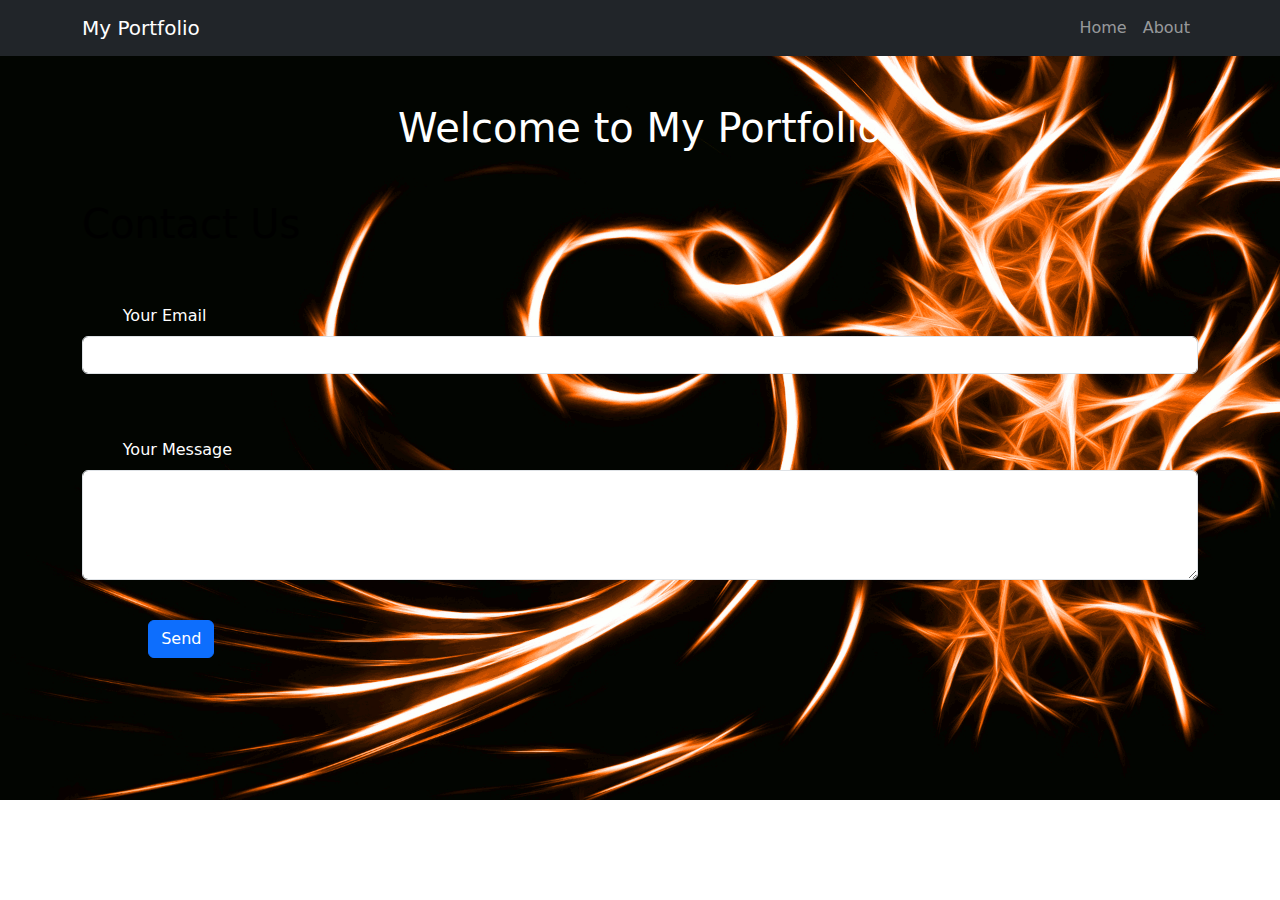
<file: contact.html>
<!DOCTYPE html>
<html lang="en">
<nav class="navbar navbar-expand-lg navbar-dark bg-dark">
    <div class="container">
      <a class="navbar-brand" href="port.html">My Portfolio </a>
      <button class="navbar-toggler" type="button" data-bs-toggle="collapse" data-bs-target="#navbarNav">
        <span class="navbar-toggler-icon"></span>
      </button>
      <div class="collapse navbar-collapse" id="navbarNav">
        <ul class="navbar-nav ms-auto">
          <li class="nav-item"><a class="nav-link active" href=""></a></li>
          <li class="nav-item"><a class="nav-link" href="Index.html">Home</a></li>
          <li class="nav-item"><a class="nav-link" href="http://127.0.0.1:5500/about.html#">About</a></li>
          
        </ul>
      </div>
    </div>
  </nav>

  <div class="container text-center my-5">
    <h1>Welcome to My Portfolio </h1>
    <p class="lead"></p>
  </div>
   
<head>
<link rel="stylesheet" href="style.css">
<meta charset="utf-8" />
<meta name="viewport" content="width=device-width, initial-scale=1" />
<style>
.text-black {
    color: black;
    }
</style>
<title>Contact Us</title>
<link href="https://cdn.jsdelivr.net/npm/bootstrap@5.3.7/dist/css/bootstrap.min.css" rel="stylesheet" />
</head>
<body class="background" style="color: white;">
<div class="container mt-5">
<h1 class="text-black">Contact Us</h1>
   
    <form action="https://formspree.io/f/yourFormID" method="POST">
      <div class="mb-3">
        <label for="email" class="form-label">Your Email</label>
        <input type="email" class="form-control" id="email" name="email" required />
      </div>
      
      <div class="mb-3">
        <label for="message" class="form-label">Your Message</label>
        <textarea class="form-control" id="message" name="message" rows="4" required></textarea>
      </div>
      
      <button type="submit" class="btn btn-primary">Send</button>
    </form>
  </div>

  <script src="https://cdn.jsdelivr.net/npm/bootstrap@5.3.7/dist/js/bootstrap.bundle.min.js"></script>
</body>
</html>
</file>
<file: style.css>
.background{
    background-image: url(Images/5f6e5f70945d4c615e55c4ee5ab921ac.gif);
    background-repeat: no-repeat;
    background-size: cover;
}
</file>
